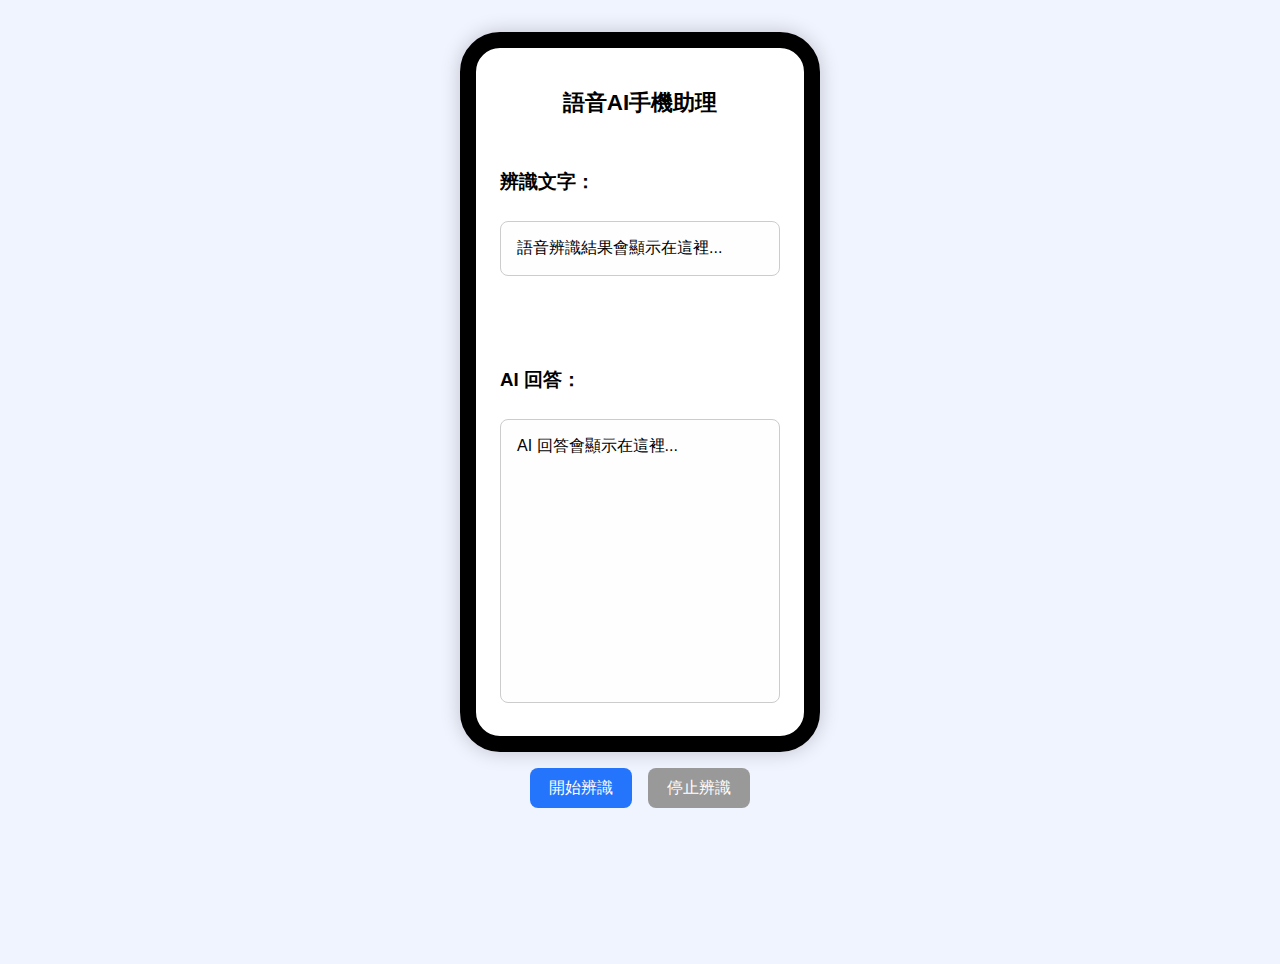
<file: testmic.html>
<!DOCTYPE html>
<html lang="zh-Hant">
<head>
  <meta charset="UTF-8" />
  <title>語音辨識 + AI 回答示範</title>
  <style>
    body {
      font-family: "Noto Sans TC", sans-serif;
      background: #f0f4ff;
      margin: 0;
      padding: 2rem 0;
      display: flex;
      flex-direction: column;
      align-items: center;
      min-height: 100vh;
    }

    .phone-frame {
      width: 360px;
      height: 720px;
      background: #ffffff;
      border: 16px solid #000;
      border-radius: 40px;
      padding: 1.5rem;
      box-shadow: 0 0 20px rgba(0,0,0,0.2);
      display: flex;
      flex-direction: column;
      box-sizing: border-box;
      overflow: hidden;
    }

    h1 {
      font-size: 1.4rem;
      text-align: center;
      margin-bottom: 1rem;
    }

    .section {
      margin-top: 1rem;
      flex: 1;
      overflow: hidden;
      display: flex;
      flex-direction: column;
    }

    .box {
      margin-top: 0.5rem;
      padding: 1rem;
      border: 1px solid #ccc;
      border-radius: 8px;
      background: #fefefe;
      font-size: 1rem;
      white-space: pre-wrap;
      overflow-y: auto;
      flex-shrink: 0;
    }

    #result { max-height: 100px; }
    #answer { max-height: 250px; flex: 1; }

    .controls {
      margin-top: 1rem;
      display: flex;
      gap: 1rem;
    }

    button {
      padding: 0.6rem 1.2rem;
      font-size: 1rem;
      border: none;
      border-radius: 8px;
      background-color: #2575fc;
      color: white;
      cursor: pointer;
      flex: 1;
    }

    button:disabled {
      background-color: #999;
      cursor: not-allowed;
    }

    .audio-controls {
      margin-top: 0.5rem;
      display: flex;
      flex-wrap: wrap;
      gap: 0.5rem;
    }
  </style>
</head>
<body>
  <div class="phone-frame" role="main" aria-label="語音辨識及 AI 回答區">
    <h1>語音AI手機助理</h1>

    <div class="section" aria-live="polite" aria-atomic="true">
      <h3>辨識文字：</h3>
      <div id="result" class="box">語音辨識結果會顯示在這裡...</div>
    </div>

    <div class="section" aria-live="polite" aria-atomic="true" style="flex:2;">
      <h3>AI 回答：</h3>
      <div id="answer" class="box">AI 回答會顯示在這裡...</div>
      <div class="audio-controls">
        <button id="speakBtn" style="display:none;">▶ 播放</button>
        <button id="pauseBtn" style="display:none;">⏸ 暫停</button>
        <button id="resumeBtn" style="display:none;">⏯ 繼續</button>
      </div>
    </div>
  </div>

  <div class="controls" aria-label="語音辨識控制區">
    <button id="startBtn">開始辨識</button>
    <button id="stopBtn" disabled>停止辨識</button>
  </div>

  <script>
    const sk = "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";

    window.SpeechRecognition = window.SpeechRecognition || window.webkitSpeechRecognition;
    if (!window.SpeechRecognition) {
      alert("抱歉，您的瀏覽器不支援 Web Speech API。建議使用 Chrome 瀏覽器。");
    }

    const recognition = new window.SpeechRecognition();
    recognition.continuous = true;
    recognition.interimResults = true;
    recognition.lang = 'zh-TW';

    const startBtn = document.getElementById('startBtn');
    const stopBtn = document.getElementById('stopBtn');
    const resultDiv = document.getElementById('result');
    const answerDiv = document.getElementById('answer');
    const speakBtn = document.getElementById('speakBtn');
    const pauseBtn = document.getElementById('pauseBtn');
    const resumeBtn = document.getElementById('resumeBtn');

    let finalTranscript = '';
    let lastAIAnswer = '';
    let silenceTimer = null;
    let utterance = null;

    recognition.onresult = (event) => {
      clearTimeout(silenceTimer);
      silenceTimer = setTimeout(() => {
        recognition.stop();
      }, 7000);

      let interimTranscript = '';
      for (let i = event.resultIndex; i < event.results.length; i++) {
        const transcript = event.results[i][0].transcript;
        if (event.results[i].isFinal) {
          finalTranscript += transcript + '\n';
        } else {
          interimTranscript += transcript;
        }
      }
      resultDiv.textContent = finalTranscript + interimTranscript;
    };

    recognition.onerror = (event) => {
      console.error('語音辨識錯誤:', event.error);
      if (event.error === 'not-allowed' || event.error === 'service-not-allowed') {
        alert('請允許麥克風權限');
      }
    };

    recognition.onstart = () => {
      clearTimeout(silenceTimer);
      startBtn.disabled = true;
      stopBtn.disabled = false;
      answerDiv.textContent = '等待語音輸入...';
      speakBtn.style.display = 'none';
      pauseBtn.style.display = 'none';
      resumeBtn.style.display = 'none';
    };

    recognition.onend = () => {
      clearTimeout(silenceTimer);
      startBtn.disabled = false;
      stopBtn.disabled = true;

      if(finalTranscript.trim() !== '') {
        askOpenRouterAI(finalTranscript.trim());
      } else {
        answerDiv.textContent = '沒有辨識到任何語音';
      }
    };

    startBtn.addEventListener('click', () => {
      finalTranscript = '';
      resultDiv.textContent = '請開始說話...';
      answerDiv.textContent = '等待語音輸入...';
      speakBtn.style.display = 'none';
      pauseBtn.style.display = 'none';
      resumeBtn.style.display = 'none';
      recognition.start();
    });

    stopBtn.addEventListener('click', () => {
      recognition.stop();
    });

    speakBtn.addEventListener('click', () => {
      if (!lastAIAnswer) return;
      if (speechSynthesis.speaking) speechSynthesis.cancel();

      utterance = new SpeechSynthesisUtterance(lastAIAnswer);
      utterance.lang = 'zh-TW';
      speechSynthesis.speak(utterance);

      pauseBtn.style.display = 'inline-block';
      resumeBtn.style.display = 'inline-block';
    });

    pauseBtn.addEventListener('click', () => {
      if (speechSynthesis.speaking && !speechSynthesis.paused) {
        speechSynthesis.pause();
      }
    });

    resumeBtn.addEventListener('click', () => {
      if (speechSynthesis.paused) {
        speechSynthesis.resume();
      }
    });

    async function askOpenRouterAI(userText) {
      answerDiv.textContent = 'AI 正在思考中...';
      speakBtn.style.display = 'none';
      pauseBtn.style.display = 'none';
      resumeBtn.style.display = 'none';

      const intentPrompts = [
        { keywords: ["怎麼走", "導航", "路", "診所", "醫院"], prompt: "你是一位親切的語音導航員，會引導長輩如何用 Google 地圖找路。請一步步教他們查詢目的地，並選擇交通方式。" },
        { keywords: ["天氣", "下雨", "氣溫"], prompt: "你是語音助理，會幫忙查詢天氣。請提醒長輩查看手機裡的天氣 App，並簡單解釋查詢方式。" },
        { keywords: ["打電話", "撥電話", "打給"], prompt: "你是語音助理，會教長輩如何使用通訊錄打電話。請用簡單語言指引步驟。" },
        { keywords: ["拍照", "照相", "相機"], prompt: "你是手機導覽員，會教長輩如何開啟相機 App 拍照，請用簡單明確的語氣一步步教學。" },
        { keywords: ["聲音", "音量", "太大聲", "聽不到"], prompt: "你是客服人員，會教導長輩如何調整手機音量。請清楚說明調音鍵或螢幕調整方式。" },
        { keywords: ["沒電", "電池", "電量", "充電"], prompt: "你是一位耐心的語音助手，會提醒長輩檢查電量，並指導如何省電與充電。" },
        { keywords: ["簡訊", "傳訊息", "傳給"], prompt: "你是貼心助理，會教長輩如何用 LINE 或簡訊 App 傳訊息。請講解簡單步驟。" },
        { keywords: ["幾點", "時間", "幾號", "星期幾"], prompt: "你是親切的時間助理，會告訴長輩現在幾點，也可以教他們看時間。" },
        { keywords: ["鬧鐘", "叫我起床", "提醒我"], prompt: "你是語音助理，會協助長輩設定鬧鐘或提醒事項，並教他們如何使用鬧鐘 App。" }
      ];

      let matchedPrompt = "你是一位親切又有耐心的手機教學導師，專門幫助長輩學會使用智慧型手機功能。請用簡單易懂的說法，一步步引導操作，讓長輩照著做就能學會。每個步驟不要太快，並加入溫暖的語氣，就像真人教學一樣。";

      for (const item of intentPrompts) {
        if (item.keywords.some(k => userText.includes(k))) {
          matchedPrompt = item.prompt;
          break;
        }
      }

      try {
        const response = await fetch("https://openrouter.ai/api/v1/chat/completions", {
          method: "POST",
          headers: {
            "Content-Type": "application/json",
            "Authorization": `Bearer ${sk}`
          },
          body: JSON.stringify({
            model: "meta-llama/llama-3.3-70b-instruct:free",
            messages: [
              { role: "system", content: matchedPrompt },
              { role: "user", content: userText }
            ]
          })
        });

        if (!response.ok) throw new Error(`API 錯誤，狀態碼: ${response.status}`);

        const data = await response.json();

        if (data.choices && data.choices.length > 0) {
          lastAIAnswer = data.choices[0].message.content;
          answerDiv.textContent = lastAIAnswer;
          speakBtn.style.display = 'inline-block';
        } else {
          answerDiv.textContent = "AI 沒有回應，請稍後再試。";
        }
      } catch (error) {
        console.error("呼叫 OpenRouter API 錯誤:", error);
        answerDiv.textContent = "呼叫 AI 發生錯誤，請稍後再試。";
      }
    }
  </script>
</body>
</html>
</file>
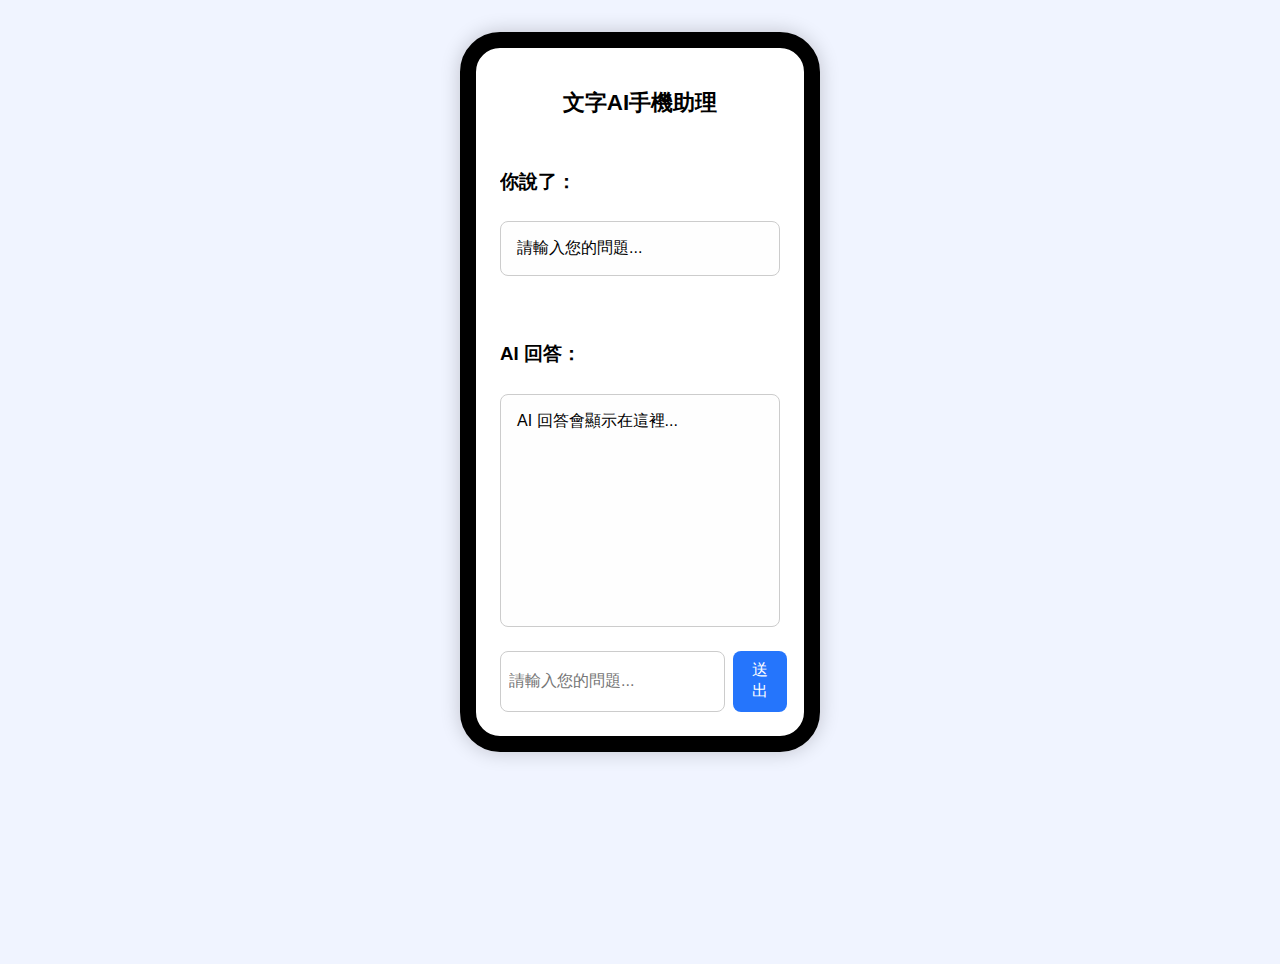
<file: textAI.html>
<!DOCTYPE html>
<html lang="zh-Hant">
<head>
  <meta charset="UTF-8" />
  <title>文字輸入 AI 助理</title>
  <style>
    body {
      font-family: "Noto Sans TC", sans-serif;
      background: #f0f4ff;
      margin: 0;
      padding: 2rem 0;
      display: flex;
      flex-direction: column;
      align-items: center;
      min-height: 100vh;
    }

    .phone-frame {
      width: 360px;
      height: 720px;
      background: #ffffff;
      border: 16px solid #000;
      border-radius: 40px;
      padding: 1.5rem;
      box-shadow: 0 0 20px rgba(0,0,0,0.2);
      display: flex;
      flex-direction: column;
      box-sizing: border-box;
      overflow: hidden;
    }

    h1 {
      font-size: 1.4rem;
      text-align: center;
      margin-bottom: 1rem;
    }

    .section {
      margin-top: 1rem;
      flex: 1;
      overflow: hidden;
      display: flex;
      flex-direction: column;
    }

    .box {
      margin-top: 0.5rem;
      padding: 1rem;
      border: 1px solid #ccc;
      border-radius: 8px;
      background: #fefefe;
      font-size: 1rem;
      white-space: pre-wrap;
      overflow-y: auto;
      flex-shrink: 0;
    }

    #answer { max-height: 250px; flex: 1; }

    .controls {
      margin-top: 1rem;
      display: flex;
      gap: 1rem;
    }

    .input-area {
      display: flex;
      gap: 0.5rem;
      margin-top: 1rem;
    }

    input[type="text"] {
      flex: 1;
      padding: 0.5rem;
      font-size: 1rem;
      border: 1px solid #ccc;
      border-radius: 8px;
    }

    button {
      padding: 0.6rem 1.2rem;
      font-size: 1rem;
      border: none;
      border-radius: 8px;
      background-color: #2575fc;
      color: white;
      cursor: pointer;
    }

    .audio-controls {
      margin-top: 0.5rem;
      display: flex;
      flex-wrap: wrap;
      gap: 0.5rem;
    }
  </style>
</head>
<body>
  <div class="phone-frame" role="main">
    <h1>文字AI手機助理</h1>

    <div class="section">
      <h3>你說了：</h3>
      <div id="result" class="box">請輸入您的問題...</div>
    </div>

    <div class="section" style="flex:2;">
      <h3>AI 回答：</h3>
      <div id="answer" class="box">AI 回答會顯示在這裡...</div>
      <div class="audio-controls">
        <button id="speakBtn" style="display:none;">▶ 播放</button>
        <button id="pauseBtn" style="display:none;">⏸ 暫停</button>
        <button id="resumeBtn" style="display:none;">⏯ 繼續</button>
      </div>
    </div>

    <div class="input-area">
      <input type="text" id="textInput" placeholder="請輸入您的問題..." />
      <button id="submitBtn">送出</button>
    </div>
  </div>

  <script>
    const sk = "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";
    const resultDiv = document.getElementById('result');
    const answerDiv = document.getElementById('answer');
    const speakBtn = document.getElementById('speakBtn');
    const pauseBtn = document.getElementById('pauseBtn');
    const resumeBtn = document.getElementById('resumeBtn');
    const submitBtn = document.getElementById('submitBtn');
    const textInput = document.getElementById('textInput');

    let lastAIAnswer = '';
    let utterance = null;

    speakBtn.addEventListener('click', () => {
      if (!lastAIAnswer) return;
      if (speechSynthesis.speaking) speechSynthesis.cancel();

      utterance = new SpeechSynthesisUtterance(lastAIAnswer);
      utterance.lang = 'zh-TW';
      speechSynthesis.speak(utterance);

      pauseBtn.style.display = 'inline-block';
      resumeBtn.style.display = 'inline-block';
    });

    pauseBtn.addEventListener('click', () => {
      if (speechSynthesis.speaking && !speechSynthesis.paused) {
        speechSynthesis.pause();
      }
    });

    resumeBtn.addEventListener('click', () => {
      if (speechSynthesis.paused) {
        speechSynthesis.resume();
      }
    });

    submitBtn.addEventListener('click', () => {
      const userText = textInput.value.trim();
      if (userText !== '') {
        resultDiv.textContent = userText;
        askOpenRouterAI(userText);
        textInput.value = '';
      }
    });

    async function askOpenRouterAI(userText) {
      answerDiv.textContent = 'AI 正在思考中...';
      speakBtn.style.display = 'none';
      pauseBtn.style.display = 'none';
      resumeBtn.style.display = 'none';

   const intentPrompts = [
  {
    keywords: ["怎麼走", "導航", "路", "診所", "醫院"],
    prompt: "你是一位親切的語音導航員，會耐心引導長輩如何用 Google 地圖找路。請從打開手機上的 Google 地圖開始，說明如何在搜尋欄輸入目的地（例如診所或醫院），接著解釋如何選擇交通方式（走路、大眾運輸或騎車），並提醒他們看箭頭指示跟著走。"
  },
  {
    keywords: ["天氣", "下雨", "氣溫"],
    prompt: "你是貼心的語音助理，會協助長輩查詢天氣狀況。請說明如何在手機主畫面找到天氣的應用程式（通常圖示是太陽或雲朵），點開後可以看到今天的氣溫、有沒有下雨，還有未來幾天的天氣。若沒有天氣 App，也可以用 Google 地圖搜尋天氣。請用簡單的說法說明每個步驟。"
  },
  {
    keywords: ["打電話", "撥電話", "打給"],
    prompt: "你是語音助理，會教長輩如何使用手機的通訊錄來打電話。請從打開手機上的電話圖示開始，說明如何點選聯絡人或撥號，輸入要打的電話號碼，並按下「通話鍵」開始通話。提醒他們掛電話要按紅色的按鈕。"
  },
  {
    keywords: ["拍照", "照相", "相機"],
    prompt: "你是手機導覽員，會教長輩如何開啟手機的照相機來拍照。請說明怎麼在主畫面找到相機的圖示（通常是像照相機的圖案），點開後請對準想拍的東西，再點一下螢幕下方的大白色圓圈來拍照。拍完的照片可以到相簿裡去看。"
  },
  {
    keywords: ["聲音", "音量", "太大聲", "聽不到"],
    prompt: "你是有耐心的客服人員，會教長輩調整手機音量。請說明手機側邊通常有兩個按鈕，按上面是變大聲，按下面是變小聲。也可以從螢幕上滑下來，找到音量控制的圖示，用手滑動音量條來調整。"
  },
  {
    keywords: ["沒電", "電池", "電量", "充電"],
    prompt: "你是一位耐心的語音助手，會提醒長輩注意手機的電量。請說明手機畫面右上角會顯示電池的圖示，如果電量很低，要插上充電線。說明如何插上手機充電線，並確認插頭有插好電源。也可以提醒他們關掉不用的應用程式來省電。"
  },
  {
    keywords: ["簡訊", "傳訊息", "傳給"],
    prompt: "你是貼心的助理，會一步步教長輩如何傳訊息。請說明如何打開 LINE 或簡訊應用程式，點選想傳訊息的聯絡人，在下方的文字框中輸入要說的話，再按下送出的按鈕。提醒他們也可以傳貼圖或照片。"
  },
  {
    keywords: ["幾點", "時間", "幾號", "星期幾"],
    prompt: "你是親切的時間助理，會教長輩如何看現在的時間。請說明可以在手機主畫面右上角看到時間，也可以點開手機的時鐘 App，查看幾點幾分、今天是幾月幾號、星期幾。如果需要查更詳細的日曆資訊，可以打開行事曆。"
  },
  {
    keywords: ["鬧鐘", "叫我起床", "提醒我"],
    prompt: "你是語音助理，會教長輩如何設定鬧鐘。請說明怎麼打開手機裡的時鐘應用程式，找到裡面的『鬧鐘』功能，按『新增』，選擇要響的時間，例如早上七點，再按『儲存』。提醒他們鬧鐘響時，按『停止』或『再睡一下』。"
  }
];


      let matchedPrompt = "你是一位親切又有耐心的手機教學導師，專門幫助長輩學會使用智慧型手機功能。請用簡單易懂的說法，一步步引導操作，讓長輩照著做就能學會。每個步驟不要太快，並加入溫暖的語氣，就像真人教學一樣。";

      for (const item of intentPrompts) {
        if (item.keywords.some(k => userText.includes(k))) {
          matchedPrompt = item.prompt;
          break;
        }
      }

      try {
        const response = await fetch("https://openrouter.ai/api/v1/chat/completions", {
          method: "POST",
          headers: {
            "Content-Type": "application/json",
            "Authorization": `Bearer ${sk}`
          },
          body: JSON.stringify({
            model: "google/gemini-2.0-flash-exp:free",
            messages: [
              { role: "system", content: matchedPrompt },
              { role: "user", content: userText }
            ]
          })
        });

        if (!response.ok) throw new Error(`API 錯誤，狀態碼: ${response.status}`);

        const data = await response.json();

        if (data.choices && data.choices.length > 0) {
          lastAIAnswer = data.choices[0].message.content;
          answerDiv.textContent = lastAIAnswer;
          speakBtn.style.display = 'inline-block';
        } else {
          answerDiv.textContent = "AI 沒有回應，請稍後再試。";
        }
      } catch (error) {
        console.error("呼叫 OpenRouter API 錯誤:", error);
        answerDiv.textContent = "呼叫 AI 發生錯誤，請稍後再試。";
      }
    }
  </script>
</body>
</html>
</file>
